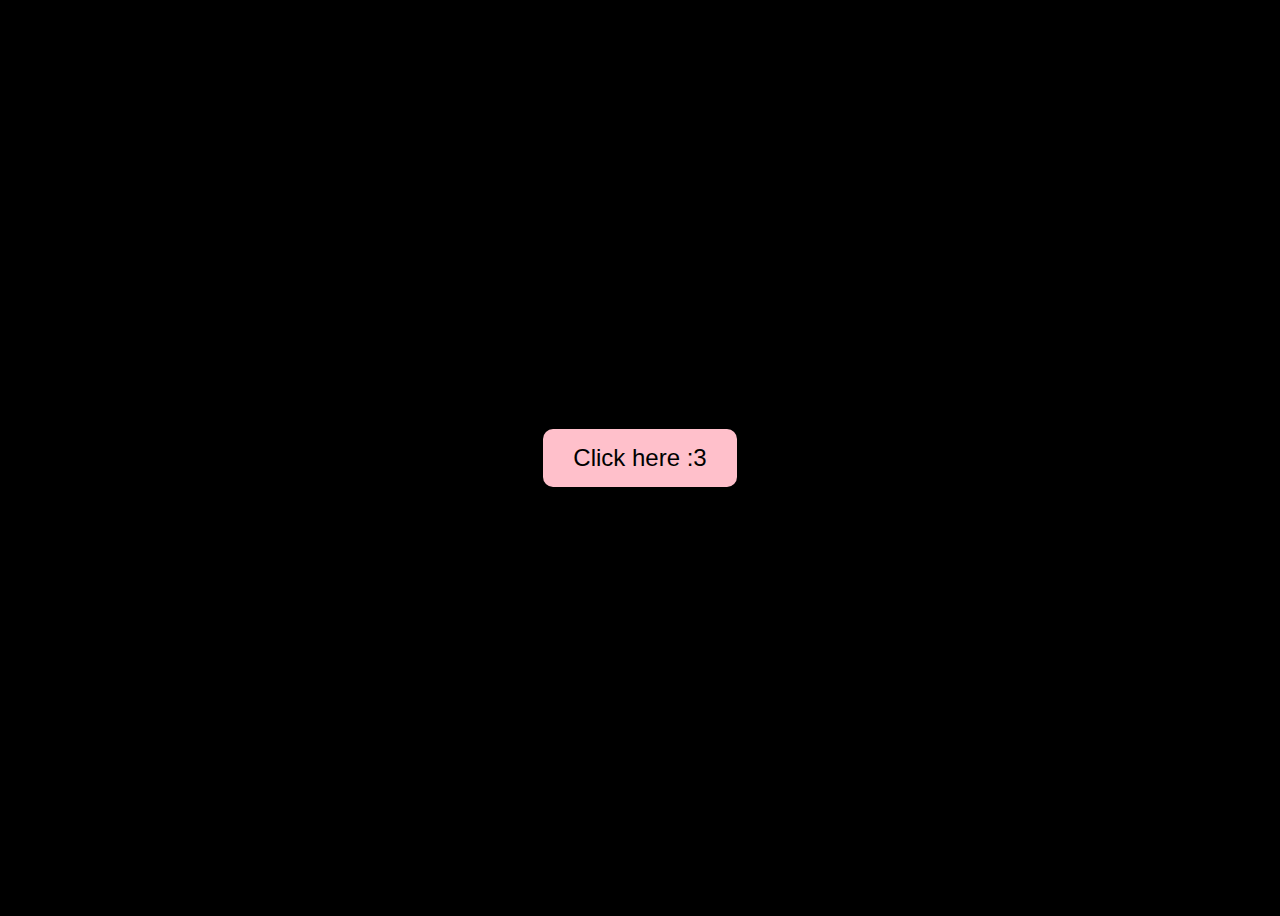
<file: index.html>
<!DOCTYPE html>
<html lang="en">
<head>
    <meta charset="UTF-8">
    <meta name="viewport" content="width=device-width, initial-scale=1.0">
    <title>Start Celebration</title>
    <style>
        body {
            text-align: center;
            display: flex;
            justify-content: center;
            align-items: center;
            height: 100vh;
            background-color: black;
            color: white;
            font-family: Arial, sans-serif;
        }

        .start-btn {
            padding: 15px 30px;
            font-size: 1.5em;
            background-color: pink;
            border: none;
            border-radius: 10px;
            cursor: pointer;
        }

            .start-btn:hover {
                background-color: lightpink;
            }
    </style>
</head>
<body>

    <button class="start-btn" onclick="startCelebration()">Click here :3</button>

    <script>
        function startCelebration() {
            // Open YouTube at a specific timestamp (e.g., at 00:43)
            window.open("https://www.youtube.com/watch?v=GH-2rEDXWOI&t=62s", "_blank");

            // Pause the current page's interaction by blocking interaction
            // Saving the audio state for when the user opens Wish.html
            sessionStorage.setItem("musicPlaying", "true");
            sessionStorage.setItem("musicTime", "0"); // Start from the beginning of the music

            // Navigate to Wish.html (automatically pausing interaction until the user opens it)
            setTimeout(function () {
                window.location.href = "wish.html";
            }, 200); // Add slight delay to ensure the YouTube opens
        }
    </script>

</body>
</html>
</file>
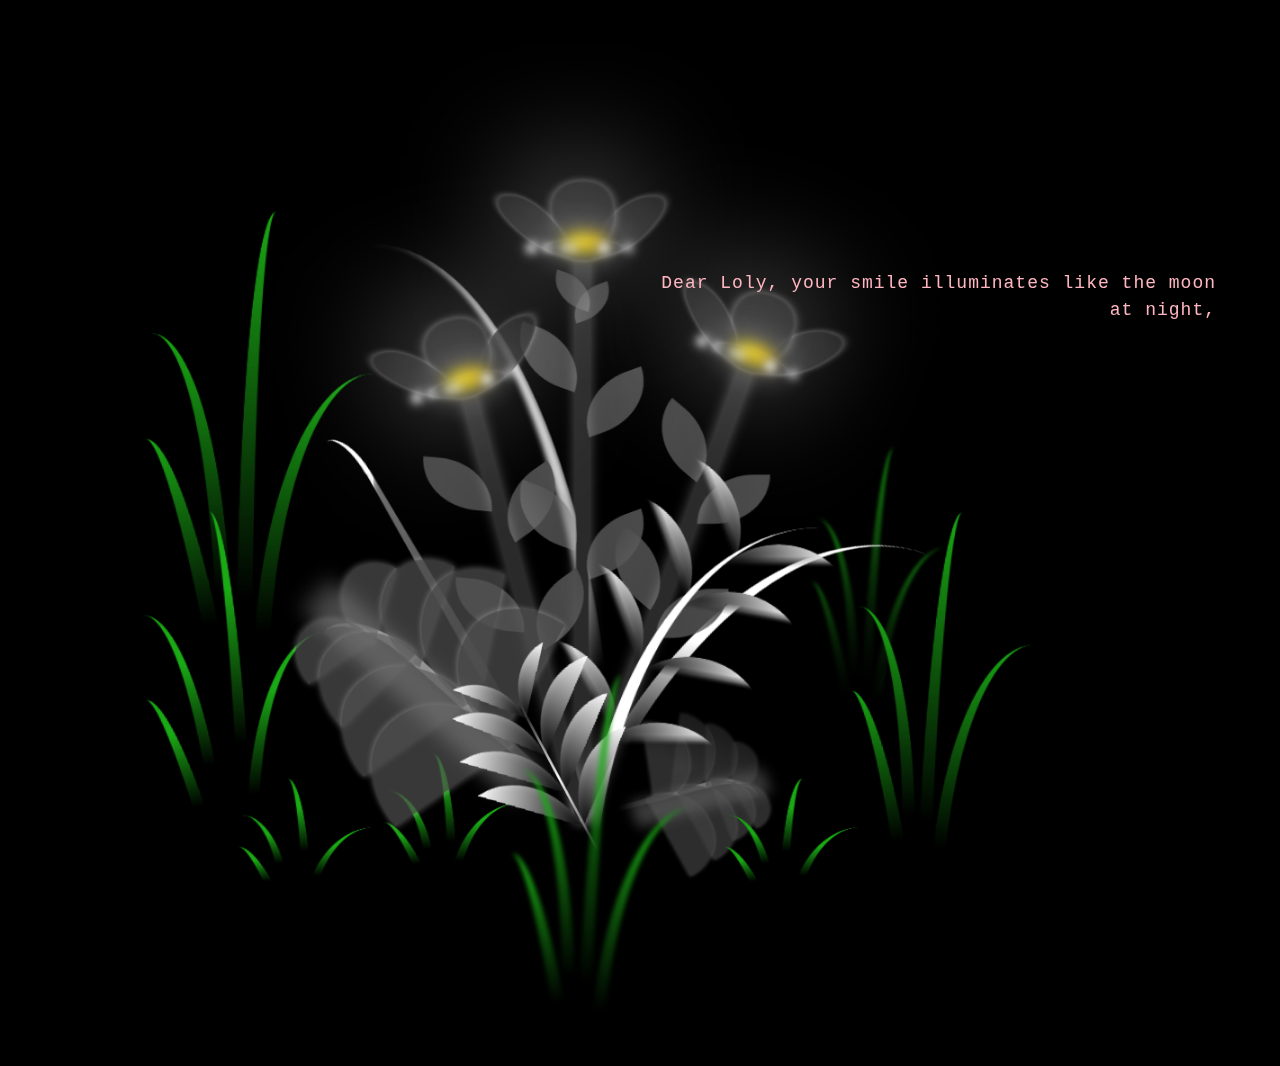
<file: flower.html>
<!DOCTYPE html>
<html lang="en">

<head>
    <meta charset="UTF-8">
    <meta http-equiv="X-UA-Compatible" content="IE=edge">
    <meta name="viewport" content="width=device-width, initial-scale=1.0">
    <link rel="shortcut icon" href="images/gift.png" type="image/x-icon">
    <link rel="stylesheet" href="css/style.css">




    <!-- Document Title -->
    <title>FLOWERS</title>
</head>

<body class="not-loaded">
    <!-- Background -->
    <div class="night"></div>

    <!-- Flower -->
    <div class="flowers">
        <div class="flower flower--1">
            <div class="flower__leafs flower__leafs--1">
                <div class="flower__leaf flower__leaf--1"></div>
                <div class="flower__leaf flower__leaf--2"></div>
                <div class="flower__leaf flower__leaf--3"></div>
                <div class="flower__leaf flower__leaf--4"></div>
                <div class="flower__white-circle"></div>

                <div class="flower__light flower__light--1"></div>
                <div class="flower__light flower__light--2"></div>
                <div class="flower__light flower__light--3"></div>
                <div class="flower__light flower__light--4"></div>
                <div class="flower__light flower__light--5"></div>
                <div class="flower__light flower__light--6"></div>
                <div class="flower__light flower__light--7"></div>
                <div class="flower__light flower__light--8"></div>

            </div>
            <div class="flower__line">
                <div class="flower__line__leaf flower__line__leaf--1"></div>
                <div class="flower__line__leaf flower__line__leaf--2"></div>
                <div class="flower__line__leaf flower__line__leaf--3"></div>
                <div class="flower__line__leaf flower__line__leaf--4"></div>
                <div class="flower__line__leaf flower__line__leaf--5"></div>
                <div class="flower__line__leaf flower__line__leaf--6"></div>
            </div>
        </div>

        <div class="flower flower--2">
            <div class="flower__leafs flower__leafs--2">
                <div class="flower__leaf flower__leaf--1"></div>
                <div class="flower__leaf flower__leaf--2"></div>
                <div class="flower__leaf flower__leaf--3"></div>
                <div class="flower__leaf flower__leaf--4"></div>
                <div class="flower__white-circle"></div>

                <div class="flower__light flower__light--1"></div>
                <div class="flower__light flower__light--2"></div>
                <div class="flower__light flower__light--3"></div>
                <div class="flower__light flower__light--4"></div>
                <div class="flower__light flower__light--5"></div>
                <div class="flower__light flower__light--6"></div>
                <div class="flower__light flower__light--7"></div>
                <div class="flower__light flower__light--8"></div>

            </div>
            <div class="flower__line">
                <div class="flower__line__leaf flower__line__leaf--1"></div>
                <div class="flower__line__leaf flower__line__leaf--2"></div>
                <div class="flower__line__leaf flower__line__leaf--3"></div>
                <div class="flower__line__leaf flower__line__leaf--4"></div>
            </div>
        </div>

        <div class="flower flower--3">
            <div class="flower__leafs flower__leafs--3">
                <div class="flower__leaf flower__leaf--1"></div>
                <div class="flower__leaf flower__leaf--2"></div>
                <div class="flower__leaf flower__leaf--3"></div>
                <div class="flower__leaf flower__leaf--4"></div>
                <div class="flower__white-circle"></div>

                <div class="flower__light flower__light--1"></div>
                <div class="flower__light flower__light--2"></div>
                <div class="flower__light flower__light--3"></div>
                <div class="flower__light flower__light--4"></div>
                <div class="flower__light flower__light--5"></div>
                <div class="flower__light flower__light--6"></div>
                <div class="flower__light flower__light--7"></div>
                <div class="flower__light flower__light--8"></div>

            </div>
            <div class="flower__line">
                <div class="flower__line__leaf flower__line__leaf--1"></div>
                <div class="flower__line__leaf flower__line__leaf--2"></div>
                <div class="flower__line__leaf flower__line__leaf--3"></div>
                <div class="flower__line__leaf flower__line__leaf--4"></div>
            </div>
        </div>

        <div class="grow-ans" style="--d:1.2s">
            <div class="flower__g-long">
                <div class="flower__g-long__top"></div>
                <div class="flower__g-long__bottom"></div>
            </div>
        </div>

        <div class="growing-grass">
            <div class="flower__grass flower__grass--1">
                <div class="flower__grass--top"></div>
                <div class="flower__grass--bottom"></div>
                <div class="flower__grass__leaf flower__grass__leaf--1"></div>
                <div class="flower__grass__leaf flower__grass__leaf--2"></div>
                <div class="flower__grass__leaf flower__grass__leaf--3"></div>
                <div class="flower__grass__leaf flower__grass__leaf--4"></div>
                <div class="flower__grass__leaf flower__grass__leaf--5"></div>
                <div class="flower__grass__leaf flower__grass__leaf--6"></div>
                <div class="flower__grass__leaf flower__grass__leaf--7"></div>
                <div class="flower__grass__leaf flower__grass__leaf--8"></div>
                <div class="flower__grass__overlay"></div>
            </div>
        </div>

        <div class="growing-grass">
            <div class="flower__grass flower__grass--2">
                <div class="flower__grass--top"></div>
                <div class="flower__grass--bottom"></div>
                <div class="flower__grass__leaf flower__grass__leaf--1"></div>
                <div class="flower__grass__leaf flower__grass__leaf--2"></div>
                <div class="flower__grass__leaf flower__grass__leaf--3"></div>
                <div class="flower__grass__leaf flower__grass__leaf--4"></div>
                <div class="flower__grass__leaf flower__grass__leaf--5"></div>
                <div class="flower__grass__leaf flower__grass__leaf--6"></div>
                <div class="flower__grass__leaf flower__grass__leaf--7"></div>
                <div class="flower__grass__leaf flower__grass__leaf--8"></div>
                <div class="flower__grass__overlay"></div>
            </div>
        </div>

        <div class="grow-ans" style="--d:2.4s">
            <div class="flower__g-right flower__g-right--1">
                <div class="leaf"></div>
            </div>
        </div>

        <div class="grow-ans" style="--d:2.8s">
            <div class="flower__g-right flower__g-right--2">
                <div class="leaf"></div>
            </div>
        </div>

        <div class="grow-ans" style="--d:2.8s">
            <div class="flower__g-front">
                <div class="flower__g-front__leaf-wrapper flower__g-front__leaf-wrapper--1">
                    <div class="flower__g-front__leaf"></div>
                </div>
                <div class="flower__g-front__leaf-wrapper flower__g-front__leaf-wrapper--2">
                    <div class="flower__g-front__leaf"></div>
                </div>
                <div class="flower__g-front__leaf-wrapper flower__g-front__leaf-wrapper--3">
                    <div class="flower__g-front__leaf"></div>
                </div>
                <div class="flower__g-front__leaf-wrapper flower__g-front__leaf-wrapper--4">
                    <div class="flower__g-front__leaf"></div>
                </div>
                <div class="flower__g-front__leaf-wrapper flower__g-front__leaf-wrapper--5">
                    <div class="flower__g-front__leaf"></div>
                </div>
                <div class="flower__g-front__leaf-wrapper flower__g-front__leaf-wrapper--6">
                    <div class="flower__g-front__leaf"></div>
                </div>
                <div class="flower__g-front__leaf-wrapper flower__g-front__leaf-wrapper--7">
                    <div class="flower__g-front__leaf"></div>
                </div>
                <div class="flower__g-front__leaf-wrapper flower__g-front__leaf-wrapper--8">
                    <div class="flower__g-front__leaf"></div>
                </div>
                <div class="flower__g-front__line"></div>
            </div>
        </div>

        <div class="grow-ans" style="--d:3.2s">
            <div class="flower__g-fr">
                <div class="leaf"></div>
                <div class="flower__g-fr__leaf flower__g-fr__leaf--1"></div>
                <div class="flower__g-fr__leaf flower__g-fr__leaf--2"></div>
                <div class="flower__g-fr__leaf flower__g-fr__leaf--3"></div>
                <div class="flower__g-fr__leaf flower__g-fr__leaf--4"></div>
                <div class="flower__g-fr__leaf flower__g-fr__leaf--5"></div>
                <div class="flower__g-fr__leaf flower__g-fr__leaf--6"></div>
                <div class="flower__g-fr__leaf flower__g-fr__leaf--7"></div>
                <div class="flower__g-fr__leaf flower__g-fr__leaf--8"></div>
            </div>
        </div>

        <div class="long-g long-g--0">
            <div class="grow-ans" style="--d:3s">
                <div class="leaf leaf--0"></div>
            </div>
            <div class="grow-ans" style="--d:2.2s">
                <div class="leaf leaf--1"></div>
            </div>
            <div class="grow-ans" style="--d:3.4s">
                <div class="leaf leaf--2"></div>
            </div>
            <div class="grow-ans" style="--d:3.6s">
                <div class="leaf leaf--3"></div>
            </div>
        </div>

        <div class="long-g long-g--1">
            <div class="grow-ans" style="--d:3.6s">
                <div class="leaf leaf--0"></div>
            </div>
            <div class="grow-ans" style="--d:3.8s">
                <div class="leaf leaf--1"></div>
            </div>
            <div class="grow-ans" style="--d:4s">
                <div class="leaf leaf--2"></div>
            </div>
            <div class="grow-ans" style="--d:4.2s">
                <div class="leaf leaf--3"></div>
            </div>
        </div>

        <div class="long-g long-g--2">
            <div class="grow-ans" style="--d:4s">
                <div class="leaf leaf--0"></div>
            </div>
            <div class="grow-ans" style="--d:4.2s">
                <div class="leaf leaf--1"></div>
            </div>
            <div class="grow-ans" style="--d:4.4s">
                <div class="leaf leaf--2"></div>
            </div>
            <div class="grow-ans" style="--d:4.6s">
                <div class="leaf leaf--3"></div>
            </div>
        </div>

        <div class="long-g long-g--3">
            <div class="grow-ans" style="--d:4s">
                <div class="leaf leaf--0"></div>
            </div>
            <div class="grow-ans" style="--d:4.2s">
                <div class="leaf leaf--1"></div>
            </div>
            <div class="grow-ans" style="--d:3s">
                <div class="leaf leaf--2"></div>
            </div>
            <div class="grow-ans" style="--d:3.6s">
                <div class="leaf leaf--3"></div>
            </div>
        </div>

        <div class="long-g long-g--4">
            <div class="grow-ans" style="--d:4s">
                <div class="leaf leaf--0"></div>
            </div>
            <div class="grow-ans" style="--d:4.2s">
                <div class="leaf leaf--1"></div>
            </div>
            <div class="grow-ans" style="--d:3s">
                <div class="leaf leaf--2"></div>
            </div>
            <div class="grow-ans" style="--d:3.6s">
                <div class="leaf leaf--3"></div>
            </div>
        </div>

        <div class="long-g long-g--5">
            <div class="grow-ans" style="--d:4s">
                <div class="leaf leaf--0"></div>
            </div>
            <div class="grow-ans" style="--d:4.2s">
                <div class="leaf leaf--1"></div>
            </div>
            <div class="grow-ans" style="--d:3s">
                <div class="leaf leaf--2"></div>
            </div>
            <div class="grow-ans" style="--d:3.6s">
                <div class="leaf leaf--3"></div>
            </div>
        </div>

        <div class="long-g long-g--6">
            <div class="grow-ans" style="--d:4.2s">
                <div class="leaf leaf--0"></div>
            </div>
            <div class="grow-ans" style="--d:4.4s">
                <div class="leaf leaf--1"></div>
            </div>
            <div class="grow-ans" style="--d:4.6s">
                <div class="leaf leaf--2"></div>
            </div>
            <div class="grow-ans" style="--d:4.8s">
                <div class="leaf leaf--3"></div>
            </div>
        </div>

        <div class="long-g long-g--7">
            <div class="grow-ans" style="--d:3s">
                <div class="leaf leaf--0"></div>
            </div>
            <div class="grow-ans" style="--d:3.2s">
                <div class="leaf leaf--1"></div>
            </div>
            <div class="grow-ans" style="--d:3.5s">
                <div class="leaf leaf--2"></div>
            </div>
            <div class="grow-ans" style="--d:3.6s">
                <div class="leaf leaf--3"></div>
            </div>
        </div>
    </div>

    <div class="poem-box">
        <div class="text-line">Dear Loly, your smile illuminates like the moon at night,</div>
        <div class="text-line">Every step you take is guided by His light.</div>
        <div class="text-line">Your laughter, a melody so pure and sweet,</div>
        <div class="text-line">A song that makes all hearts skip a beat.</div>
    </div>

    <div class="wishes-box">
        <div class="text-line">Though the distance keeps us apart,</div>
        <div class="text-line">My prayers surround you, near to your heart.</div>
        <div class="text-line">May your dreams unfold as gentle as the breeze,</div>
        <div class="text-line">And may Allah grant you comfort and ease.</div>
        <div class="text-line">Though our paths may not cross today,</div>
        <div class="text-line">I hope happiness fills your heart, come what may.</div>
        <div class="text-line">Take care, Alya Diyanah,guided by His grace, now and forevermore<3</div>
    </div>


    <!-- Import Javascript -->
    <script src="js/main.js"></script>
</body>

</html>
</file>
<file: css/style.css>
*,
*::after,
*::before {
  padding: 0;
  margin: 0;
  box-sizing: border-box;
}

:root {
  --dark-color: #000;
  --soft-blue: #A0C4FF;
  --golden-yellow: #FFD700;
  --metallic-gray: #A5A5A5;
  --misty-blue: #8695A5;
  --icy-glow: #B3E5FC;
}
/* Initially hide all text lines */
.text-line {
  opacity: 0;    /* Start with no opacity */
  visibility: hidden; /* Hide text initially */
  transition: opacity 1s ease, visibility 1s ease;
  display: block; /* Ensure lines are block elements */
}

/* Poem fade-in animation */
@keyframes fadeInPoem {
  0% {
    opacity: 0;
    visibility: visible;
    transform: translateY(20px);
  }
  100% {
    opacity: 1;
    transform: translateY(0);
  }
}

.poem .text-line {
  animation: fadeInPoem 2s ease-in-out forwards;
  animation-delay: 1s; /* Start after 1 second */
}

/* Poem fade-out animation */
@keyframes fadeOutPoem {
  0% {
    opacity: 1;
    transform: translateY(0);
  }
  100% {
    opacity: 0;
    transform: translateY(20px);
  }
}

.poem .text-line.fadeOut {
  animation: fadeOutPoem 1s ease-in-out forwards;
  visibility: hidden; /* Hide the line after fade-out */
}

/* Wish fade-in animation */
@keyframes fadeInWishes {
  0% {
    opacity: 0;
    transform: translateY(20px);
  }
  100% {
    opacity: 1;
    transform: translateY(0);
  }
}

.wishes .text-line {
  opacity: 0;
  visibility: hidden; /* Start hidden */
  animation: fadeInWishes 2s ease-in-out forwards;
  animation-delay: 1s;
}

/* Styling for text boxes */
.poem-box,
.wishes-box {
  position: absolute;
  right: 5%;
  top: 30%;
  width: 45%;
  height: auto; /* Let the box grow based on content */
  text-align: right;
  color: #FFB6C1;
  font-family: 'Courier New', Courier, monospace;
  font-size: 18px;
  line-height: 1.5;
  letter-spacing: 1px;
  z-index: 10;
  
}

/* Apply delays for each line of the wishes */
.wishes .text-line:nth-child(1) {
  animation-delay: 17s;
}

.wishes .text-line:nth-child(2) {
  animation-delay: 18s;
}

.wishes .text-line:nth-child(3) {
  animation-delay: 19s;
}

.wishes .text-line:nth-child(4) {
  animation-delay: 20s;
}

.wishes .text-line:nth-child(5) {
  animation-delay: 21s;
}

.wishes .text-line:nth-child(6) {
  animation-delay: 22s;
}

.wishes .text-line:nth-child(7) {
  animation-delay: 23s;
}




/* Fireworks */
.fireworks {
  position: absolute;
  background-color: yellow;
  border-radius: 50%;
  width: 50px;
  height: 50px;
  animation: firework 2s infinite;
}

@keyframes firework {
  0% {
    transform: scale(0);
    opacity: 0;
  }
  100% {
    transform: scale(1);
    opacity: 1;
  }
}


/* Basic styling for full-screen background */
body {
  display: flex;
  align-items: flex-end;
  justify-content: center;
  min-height: 100vh;
  background-color: black;
  overflow: hidden;
  perspective: 1000px;
}
'/* Full-screen background with slight blur */
.night {
  position: fixed;
  left: 50%;
  top: 0;
  transform: translateX(-50%);
  width: 100%;
  height: 100%;
  background-color: black;
  filter: blur(0.1vmin);
}

/* Make fireworks animation start immediately and enhance blur */
.fireworks {
  position: fixed;
  border-radius: 50%;
  opacity: 0;
  animation: fadeInOut 6s ease-in-out infinite, move 5s ease-in-out infinite, grow 6s ease-in-out infinite, sparkle 1.5s ease-in-out infinite;
  z-index: 9999;
  filter: blur(6px); /* Soft blur for a gentle glow */
  pointer-events: none;
  position: absolute;
  transform: scale(0.3);
}

.fireworks.soft-pink {
  background: linear-gradient(135deg, rgba(255, 183, 197, 0.8), rgba(255, 230, 240, 0.6));
  box-shadow: 0 0 40px 25px rgba(255, 183, 197, 1);  /* Soft pink glow */
}

/* Peach color gradient */
.fireworks.peach {
  background: linear-gradient(135deg, rgba(255, 230, 191, 0.8), rgba(255, 239, 204, 0.6)); /* Bright peach gradient */
  box-shadow: 0 0 40px 25px rgba(255, 230, 191, 1); /* Peach glow */
}

/* Lavender color gradient */
.fireworks.lavender {
  background: linear-gradient(135deg, rgba(220, 187, 255, 0.8), rgba(240, 210, 255, 0.6)); /* Bright lavender gradient */
  box-shadow: 0 0 40px 25px rgba(220, 187, 255, 1); /* Lavender glow */
}

/* Mint Green color gradient */
.fireworks.mint-green {
  background: linear-gradient(135deg, rgba(184, 255, 193, 0.8), rgba(204, 255, 215, 0.6)); /* Bright mint green gradient */
  box-shadow: 0 0 40px 25px rgba(184, 255, 193, 1); /* Mint green glow */
}

/* Pale Blue color gradient */
.fireworks.pale-blue {
  background: linear-gradient(135deg, rgba(170, 215, 245, 0.8), rgba(190, 230, 250, 0.6)); /* Bright pale blue gradient */
  box-shadow: 0 0 40px 25px rgba(170, 215, 245, 1); /* Pale blue glow */
}

/* Creamy White color gradient */
.fireworks.creamy-white {
  background: linear-gradient(135deg, rgba(255, 255, 255, 0.8), rgba(245, 245, 245, 0.6)); /* Creamy white gradient */
  box-shadow: 0 0 40px 25px rgba(255, 255, 255, 1); /* White glow */
}

/* Fading and glowing effect */
@keyframes fadeInOut {
  0% {
    opacity: 0;
    filter: blur(20px);
    transform: scale(0.3);
  }
  25% {
    opacity: 0.6;
    filter: blur(10px);
    transform: scale(0.5);
  }
  50% {
    opacity: 1;
    filter: blur(4px);
    transform: scale(1);
  }
  75% {
    opacity: 0.6;
    filter: blur(10px);
    transform: scale(1.2);
  }
  100% {
    opacity: 0;
    filter: blur(20px);
    transform: scale(1.5);
  }
}

/* Soft twinkling sparkle effect */
@keyframes sparkle {
  0% {
    transform: scale(1) translate(0, 0);
    opacity: 0.4;
    box-shadow: 0 0 10px 4px rgba(255, 255, 255, 0.6);
  }
  50% {
    transform: scale(1.2) translate(5px, 5px);
    opacity: 1;
    box-shadow: 0 0 20px 5px rgba(255, 255, 255, 0.9);
  }
  100% {
    transform: scale(1) translate(10px, 10px);
    opacity: 0.4;
    box-shadow: 0 0 10px 4px rgba(255, 255, 255, 0.6);
  }
}

/* Gentle movement effect */
@keyframes move {
  0% {
    transform: translate(0, 0) scale(1);
  }
  25% {
    transform: translate(-30px, 30px) scale(1.1);
  }
  50% {
    transform: translate(30px, -30px) scale(1.2);
  }
  75% {
    transform: translate(-30px, 50px) scale(1.3);
  }
  100% {
    transform: translate(40px, -60px) scale(1.4);
  }
}

/* Growth animation for fireworks */
@keyframes grow {
  0% {
    transform: scale(0.3);
  }
  50% {
    transform: scale(1.0);
  }
  100% {
    transform: scale(1.3);
  }
}


.flowers {
    position: relative;
    transform: scale(0.9);
    left: -5%;  /* Adjust this value to move the flower to the left */
}

.flower {
    position: absolute;
    bottom: 10vmin;
    left: -10%;  /* Adjust this value to move the flower to the left */
    transform-origin: bottom center;
    z-index: 10;
    --fl-speed: 0.8s;
}
.flower--1 {
  animation: moving-flower-1 4s linear infinite;
}

.flower--1 .flower__line {
  height: 70vmin;
  animation-delay: 0.3s;
}

.flower--1 .flower__line__leaf--1 {
  animation: blooming-leaf-right var(--fl-speed) 1.6s backwards;
}

.flower--1 .flower__line__leaf--2 {
  animation: blooming-leaf-right var(--fl-speed) 1.4s backwards;
}

.flower--1 .flower__line__leaf--3 {
  animation: blooming-leaf-left var(--fl-speed) 1.2s backwards;
}

.flower--1 .flower__line__leaf--4 {
  animation: blooming-leaf-left var(--fl-speed) 1s backwards;
}

.flower--1 .flower__line__leaf--5 {
  animation: blooming-leaf-right var(--fl-speed) 1.8s backwards;
}

.flower--1 .flower__line__leaf--6 {
  animation: blooming-leaf-left var(--fl-speed) 2s backwards;
}

.flower--2 {
  left: 50%;
  transform: rotate(20deg);
  animation: moving-flower-2 4s linear infinite;
}

.flower--2 .flower__line {
  height: 60vmin;
  animation-delay: 0.6s;
}

.flower--2 .flower__line__leaf--1 {
  animation: blooming-leaf-right var(--fl-speed) 1.9s backwards;
}

.flower--2 .flower__line__leaf--2 {
  animation: blooming-leaf-right var(--fl-speed) 1.7s backwards;
}

.flower--2 .flower__line__leaf--3 {
  animation: blooming-leaf-left var(--fl-speed) 1.5s backwards;
}

.flower--2 .flower__line__leaf--4 {
  animation: blooming-leaf-left var(--fl-speed) 1.3s backwards;
}

.flower--3 {
  left: 50%;
  transform: rotate(-15deg);
  animation: moving-flower-3 4s linear infinite;
}

.flower--3 .flower__line {
  animation-delay: 0.9s;
}

.flower--3 .flower__line__leaf--1 {
  animation: blooming-leaf-right var(--fl-speed) 2.5s backwards;
}

.flower--3 .flower__line__leaf--2 {
  animation: blooming-leaf-right var(--fl-speed) 2.3s backwards;
}

.flower--3 .flower__line__leaf--3 {
  animation: blooming-leaf-left var(--fl-speed) 2.1s backwards;
}

.flower--3 .flower__line__leaf--4 {
  animation: blooming-leaf-left var(--fl-speed) 1.9s backwards;
}

.flower__leafs {
  position: relative;
  animation: blooming-flower 2s backwards;
}

.flower__leafs--1 {
  animation-delay: 1.1s;
}

.flower__leafs--2 {
  animation-delay: 1.4s;
}

.flower__leafs--3 {
  animation-delay: 1.7s;
}

.flower__leafs::after {
  content: "";
  position: absolute;
  left: 0;
  top: 0;
  transform: translate(-50%, -100%);
  width: 8vmin;
  height: 8vmin;
   background-color: #ffffff; /* Light glow */
  filter: blur(8vmin); /* Soft blur for a glowing effect */
}

.flower__leaf {
  position: absolute;
  bottom: 0;
  left: 50%;
  width: 8vmin;
  height: 11vmin;
  border-radius: 51% 49% 47% 53%/44% 45% 55% 69%;
  background-color: #222222; /* Very dark gray */
  background-image: linear-gradient(to top, #333333, #222222); /* Subtle gradient */
  transform-origin: bottom center;
  opacity: 0.8; /* Make the flower more subtle */
  box-shadow: inset 0 0 6px rgba(255, 255, 255, 0.3), 0 0 10px rgba(255, 255, 255, 0.5); /* Soft inner and outer glow */
}

.flower__leaf--1 {
  transform: translate(-10%, 1%) rotateY(40deg) rotateX(-50deg);
}

.flower__leaf--2 {
  transform: translate(-50%, -4%) rotateX(40deg);
}

.flower__leaf--3 {
  transform: translate(-90%, 0%) rotateY(45deg) rotateX(50deg);
}

.flower__leaf--4 {
  width: 8vmin;
  height: 8vmin;
  transform-origin: bottom left;
  border-radius: 4vmin 10vmin 4vmin 4vmin;
  transform: translate(0%, 18%) rotateX(70deg) rotate(-43deg);
  background-color: #333333; /* Slightly lighter shade for contrast */
  box-shadow: inset 0 0 10px rgba(255, 255, 255, 0.3), 0 0 12px rgba(255, 255, 255, 0.5); /* Glowing edges for depth */
  opacity: 0.9;
  -webkit-transform: translate(0%, 18%) rotateX(70deg) rotate(-43deg);
  -moz-transform: translate(0%, 18%) rotateX(70deg) rotate(-43deg);
  -ms-transform: translate(0%, 18%) rotateX(70deg) rotate(-43deg);
  -o-transform: translate(0%, 18%) rotateX(70deg) rotate(-43deg);
}

.flower__white-circle {
  position: absolute;
  left: -3.5vmin;
  top: -3vmin;
  width: 9vmin;
  height: 4vmin;
  border-radius: 50%;
  background-color: #222222; /* Dark gray center */
  box-shadow: 0 0 25px rgba(255, 255, 255, 0.4); /* Subtle glow */
  filter: blur(1vmin);
}

.flower__white-circle::after {
  content: "";
  position: absolute;
  left: 50%;
  top: 45%;
  transform: translate(-50%, -50%);
  width: 60%;
  height: 60%;
  border-radius: inherit;
  background-image: repeating-linear-gradient(135deg, rgba(0, 0, 0, 0.03) 0px, rgba(0, 0, 0, 0.03) 1px, transparent 1px, transparent 12px), repeating-linear-gradient(45deg, rgba(0, 0, 0, 0.03) 0px, rgba(0, 0, 0, 0.03) 1px, transparent 1px, transparent 12px), repeating-linear-gradient(67.5deg, rgba(0, 0, 0, 0.03) 0px, rgba(0, 0, 0, 0.03) 1px, transparent 1px, transparent 12px), repeating-linear-gradient(135deg, rgba(0, 0, 0, 0.03) 0px, rgba(0, 0, 0, 0.03) 1px, transparent 1px, transparent 12px), repeating-linear-gradient(45deg, rgba(0, 0, 0, 0.03) 0px, rgba(0, 0, 0, 0.03) 1px, transparent 1px, transparent 12px), repeating-linear-gradient(112.5deg, rgba(0, 0, 0, 0.03) 0px, rgba(0, 0, 0, 0.03) 1px, transparent 1px, transparent 12px), repeating-linear-gradient(112.5deg, rgba(0, 0, 0, 0.03) 0px, rgba(0, 0, 0, 0.03) 1px, transparent 1px, transparent 12px), repeating-linear-gradient(45deg, rgba(0, 0, 0, 0.03) 0px, rgba(0, 0, 0, 0.03) 1px, transparent 1px, transparent 12px), repeating-linear-gradient(22.5deg, rgba(0, 0, 0, 0.03) 0px, rgba(0, 0, 0, 0.03) 1px, transparent 1px, transparent 12px), repeating-linear-gradient(45deg, rgba(0, 0, 0, 0.03) 0px, rgba(0, 0, 0, 0.03) 1px, transparent 1px, transparent 12px), repeating-linear-gradient(22.5deg, rgba(0, 0, 0, 0.03) 0px, rgba(0, 0, 0, 0.03) 1px, transparent 1px, transparent 12px), repeating-linear-gradient(135deg, rgba(0, 0, 0, 0.03) 0px, rgba(0, 0, 0, 0.03) 1px, transparent 1px, transparent 12px), repeating-linear-gradient(157.5deg, rgba(0, 0, 0, 0.03) 0px, rgba(0, 0, 0, 0.03) 1px, transparent 1px, transparent 12px), repeating-linear-gradient(67.5deg, rgba(0, 0, 0, 0.03) 0px, rgba(0, 0, 0, 0.03) 1px, transparent 1px, transparent 12px), repeating-linear-gradient(67.5deg, rgba(0, 0, 0, 0.03) 0px, rgba(0, 0, 0, 0.03) 1px, transparent 1px, transparent 12px), linear-gradient(90deg, rgb(255, 235, 18), rgb(255, 206, 0));
}

.flower__line {
  height: 55vmin;
  width: 1.5vmin;
  background-color: #2a2a2a; /* Darker stems */
  box-shadow: 0 0 15px rgba(255, 255, 255, 0.4);
  animation: grow-flower-tree 4s backwards;
}
.flower__line__leaf {
  --w: 7vmin;
  --h: calc(var(--w) + 2vmin);
  position: absolute;
  top: 20%;
  left: 90%;
  width: var(--w);
  height: var(--h);
  border-top-right-radius: var(--h);
  border-bottom-left-radius: var(--h);
  background-image: linear-gradient(to top, rgba(170, 170, 170, 0.4), #4b4b4b); /* Dark metallic tones for leaves */
}

.flower__line__leaf--1 {
  transform: rotate(70deg) rotateY(30deg);
}

.flower__line__leaf--2 {
  top: 45%;
  transform: rotate(70deg) rotateY(30deg);
}

.flower__line__leaf--3,
.flower__line__leaf--4,
.flower__line__leaf--6 {
  border-top-right-radius: 0;
  border-bottom-left-radius: 0;
  border-top-left-radius: var(--h);
  border-bottom-right-radius: var(--h);
  left: -460%;
  top: 12%;
  transform: rotate(-70deg) rotateY(30deg);
}

.flower__line__leaf--4 {
  top: 40%;
}

.flower__line__leaf--5 {
  top: 0;
  transform-origin: left;
  transform: rotate(70deg) rotateY(30deg) scale(0.6);
}

.flower__line__leaf--6 {
  top: -2%;
  left: -450%;
  transform-origin: right;
  transform: rotate(-70deg) rotateY(30deg) scale(0.6);
}

.flower__light {
  position: absolute;
  bottom: 0vmin;
  width: 1vmin;
  height: 1vmin;
  background-color: rgba(255, 255, 255, 0.6); /* Soft white color for the light */
  box-shadow: 0 0 15px rgba(255, 255, 255, 0.5); /* Subtle white glow */
  border-radius: 50%;
  filter: blur(0.5vmin); /* Soft blur to create the glow */
  animation: light-ans 4s linear infinite backwards;
}

.flower__light:nth-child(odd) {
  background-color: rgba(255, 255, 255, 0.8); /* Slightly brighter white for odd lights */
  box-shadow: 0 0 15px rgba(255, 255, 255, 0.4); /* Soft white glow effect around the light */
}

.flower__light--1 {
  left: -2vmin;
  animation-delay: 1s;
}

.flower__light--2 {
  left: 3vmin;
  animation-delay: 0.5s;
}

.flower__light--3 {
  left: -6vmin;
  animation-delay: 0.3s;
}

.flower__light--4 {
  left: 6vmin;
  animation-delay: 0.9s;
}

.flower__light--5 {
  left: -1vmin;
  animation-delay: 1.5s;
}

.flower__light--6 {
  left: -4vmin;
  animation-delay: 3s;
}

.flower__light--7 {
  left: 3vmin;
  animation-delay: 2s;
}

.flower__light--8 {
  left: -6vmin;
  animation-delay: 3.5s;
}

.flower__grass {
  --c: #a9a9a9; /* Change to grey */
  --line-w: 1.5vmin;
  position: absolute;
  bottom: 12vmin;
  left: -7vmin;
  display: flex;
  flex-direction: column;
  align-items: flex-end;
  z-index: 20;
  transform-origin: bottom center;
  transform: rotate(-48deg) rotateY(40deg);
}


.flower__grass--1 {
  animation: moving-grass 2s linear infinite;
}

.flower__grass--2 {
  left: 2vmin;
  bottom: 10vmin;
  transform: scale(0.5) rotate(75deg) rotateX(10deg) rotateY(-200deg);
  opacity: 0.8;
  z-index: 0;
  animation: moving-grass--2 1.5s linear infinite;
}

.flower__grass--top {
  width: 7vmin;
  height: 10vmin;
  border-top-right-radius: 100%;
  border-right: var(--line-w) solid var(--c);
  transform-origin: bottom center;
  transform: rotate(-2deg);
  background-image: linear-gradient(to bottom, rgba(150, 150, 150, 0.2), rgba(0, 0, 0, 0.1));
}

.flower__grass--bottom {
  margin-top: -2px;
  width: var(--line-w);
  height: 25vmin;
  background-image: linear-gradient(to top, transparent, var(--c));
}

.flower__grass__leaf {
  --size: 10vmin;
  position: absolute;
  width: calc(var(--size) * 2.1);
  height: var(--size);
  border-top-left-radius: var(--size);
  border-top-right-radius: var(--size);
  background-color: rgba(80, 80, 80, 0.7);
  box-shadow: 0 0 8px rgba(255, 255, 255, 0.4);
  z-index: 100;
}


.flower__grass__leaf--1 {
  top: -6%;
  left: 30%;
  --size: 6vmin;
  transform: rotate(-20deg);
  animation: growing-grass-ans--1 2s 2.6s backwards;
}

@keyframes growing-grass-ans--1 {
  0% {
    transform-origin: bottom left;
    transform: rotate(-20deg) scale(0);
  }
}

.flower__grass__leaf--2 {
  top: -5%;
  left: -110%;
  --size: 6vmin;
  transform: rotate(10deg);
  animation: growing-grass-ans--2 2s 2.4s linear backwards;
}

@keyframes growing-grass-ans--2 {
  0% {
    transform-origin: bottom right;
    transform: rotate(10deg) scale(0);
  }
}

.flower__grass__leaf--3 {
  top: 5%;
  left: 60%;
  --size: 8vmin;
  transform: rotate(-18deg) rotateX(-20deg);
  animation: growing-grass-ans--3 2s 2.2s linear backwards;
}

@keyframes growing-grass-ans--3 {
  0% {
    transform-origin: bottom left;
    transform: rotate(-18deg) rotateX(-20deg) scale(0);
  }
}

.flower__grass__leaf--4 {
  top: 6%;
  left: -135%;
  --size: 8vmin;
  transform: rotate(2deg);
  animation: growing-grass-ans--4 2s 2s linear backwards;
}

@keyframes growing-grass-ans--4 {
  0% {
    transform-origin: bottom right;
    transform: rotate(2deg) scale(0);
  }
}

.flower__grass__leaf--5 {
  top: 20%;
  left: 60%;
  --size: 10vmin;
  transform: rotate(-24deg) rotateX(-20deg);
  animation: growing-grass-ans--5 2s 1.8s linear backwards;
}

@keyframes growing-grass-ans--5 {
  0% {
    transform-origin: bottom left;
    transform: rotate(-24deg) rotateX(-20deg) scale(0);
  }
}

.flower__grass__leaf--6 {
  top: 22%;
  left: -180%;
  --size: 10vmin;
  transform: rotate(10deg);
  animation: growing-grass-ans--6 2s 1.6s linear backwards;
}

@keyframes growing-grass-ans--6 {
  0% {
    transform-origin: bottom right;
    transform: rotate(10deg) scale(0);
  }
}

.flower__grass__leaf--7 {
  top: 39%;
  left: 70%;
  --size: 10vmin;
  transform: rotate(-10deg);
  animation: growing-grass-ans--7 2s 1.4s linear backwards;
}

@keyframes growing-grass-ans--7 {
  0% {
    transform-origin: bottom left;
    transform: rotate(-10deg) scale(0);
  }
}

.flower__grass__leaf--8 {
  top: 40%;
  left: -215%;
  --size: 11vmin;
  transform: rotate(10deg);
  animation: growing-grass-ans--8 2s 1.2s linear backwards;
}

@keyframes growing-grass-ans--8 {
  0% {
    transform-origin: bottom right;
    transform: rotate(10deg) scale(0);
  }
}

.flower__grass__overlay {
  position: absolute;
  top: -10%;
  right: 0%;
  width: 100%;
  height: 100%;
  background-color: rgba(120, 120, 120, 0.6);
  filter: blur(1.5vmin);
  z-index: 100;
}

.flower__g-long {
  --w: 2vmin;
  --h: 6vmin;
  --c: #fff;
  position: absolute;
  bottom: 10vmin;
  left: -3vmin;
  transform-origin: bottom center;
  transform: rotate(-30deg) rotateY(-20deg);
  display: flex;
  flex-direction: column;
  align-items: flex-end;
  animation: flower-g-long-ans 3s linear infinite;
}

@keyframes flower-g-long-ans {

  0%,
  100% {
    transform: rotate(-30deg) rotateY(-20deg);
  }

  50% {
    transform: rotate(-32deg) rotateY(-20deg);
  }
}

.flower__g-long__top {
  top: calc(var(--h) * -1);
  width: calc(var(--w) + 1vmin);
  height: var(--h);
  border-top-right-radius: 100%;
  border-right: 0.7vmin solid var(--c);
  transform: translate(-0.7vmin, 1vmin);
}

.flower__g-long__bottom {
  width: var(--w);
  height: 50vmin;
  transform-origin: bottom center;
  background-image: linear-gradient(to top, transparent 30%, var(--c));
  box-shadow: inset 0 0 2px rgba(0, 0, 0, 0.5);
  -webkit-clip-path: polygon(35% 0, 65% 1%, 100% 100%, 0% 100%);
  clip-path: polygon(35% 0, 65% 1%, 100% 100%, 0% 100%);
}

.flower__g-right {
  position: absolute;
  bottom: 6vmin;
  left: -2vmin;
  transform-origin: bottom left;
  transform: rotate(20deg);
}

.flower__g-right .leaf {
  width: 30vmin;
  height: 50vmin;
  border-top-left-radius: 100%;
  border-left: 2vmin solid #fff;
  background-image: linear-gradient(to bottom, transparent, var(--dark-color) 60%);
  -webkit-mask-image: linear-gradient(to top, transparent 30%, #fff 60%);
}

.flower__g-right--1 {
  animation: flower-g-right-ans 2.5s linear infinite;
}

.flower__g-right--2 {
  left: 5vmin;
  transform: rotateY(-180deg);
  animation: flower-g-right-ans--2 3s linear infinite;
}

.flower__g-right--2 .leaf {
  height: 75vmin;
  filter: blur(0.3vmin);
  opacity: 0.8;
}

@keyframes flower-g-right-ans {

  0%,
  100% {
    transform: rotate(20deg);
  }

  50% {
    transform: rotate(24deg) rotateX(-20deg);
  }
}

@keyframes flower-g-right-ans--2 {

  0%,
  100% {
    transform: rotateY(-180deg) rotate(0deg) rotateX(-20deg);
  }

  50% {
    transform: rotateY(-180deg) rotate(6deg) rotateX(-20deg);
  }
}

.flower__g-front {
  position: absolute;
  bottom: 6vmin;
  left: 2.5vmin;
  z-index: 100;
  transform-origin: bottom center;
  transform: rotate(-28deg) rotateY(30deg) scale(1.04);
  animation: flower__g-front-ans 2s linear infinite;
}

@keyframes flower__g-front-ans {

  0%,
  100% {
    transform: rotate(-28deg) rotateY(30deg) scale(1.04);
  }

  50% {
    transform: rotate(-35deg) rotateY(40deg) scale(1.04);
  }
}

.flower__g-front__line {
  width: 0.3vmin;
  height: 20vmin;
  background-image: linear-gradient(to top, transparent, #fff, transparent 100%);
  position: relative;
}

.flower__g-front__leaf-wrapper {
  position: absolute;
  top: 0;
  left: 0;
  transform-origin: bottom left;
  transform: rotate(10deg);
}

.flower__g-front__leaf-wrapper:nth-child(even) {
  left: 0vmin;
  transform: rotateY(-180deg) rotate(5deg);
  animation: flower__g-front__leaf-left-ans 1s ease-in backwards;
}

.flower__g-front__leaf-wrapper:nth-child(odd) {
  animation: flower__g-front__leaf-ans 1s ease-in backwards;
}

.flower__g-front__leaf-wrapper--1 {
  top: -8vmin;
  transform: scale(0.7);
  animation: flower__g-front__leaf-ans 1s 5.5s ease-in backwards !important;
}

.flower__g-front__leaf-wrapper--2 {
  top: -8vmin;
  transform: rotateY(-180deg) scale(0.7) !important;
  animation: flower__g-front__leaf-left-ans-2 1s 4.6s ease-in backwards !important;
}

.flower__g-front__leaf-wrapper--3 {
  top: -3vmin;
  animation: flower__g-front__leaf-ans 1s 4.6s ease-in backwards;
}

.flower__g-front__leaf-wrapper--4 {
  top: -3vmin;
  transform: rotateY(-180deg) scale(0.9) !important;
  animation: flower__g-front__leaf-left-ans-2 1s 4.6s ease-in backwards !important;
}

@keyframes flower__g-front__leaf-left-ans-2 {
  0% {
    transform: rotateY(-180deg) scale(0);
  }
}

.flower__g-front__leaf-wrapper--5,
.flower__g-front__leaf-wrapper--6 {
  top: 2vmin;
}

.flower__g-front__leaf-wrapper--7,
.flower__g-front__leaf-wrapper--8 {
  top: 6.5vmin;
}

.flower__g-front__leaf-wrapper--2 {
  animation-delay: 5.2s !important;
}

.flower__g-front__leaf-wrapper--3 {
  animation-delay: 4.9s !important;
}

.flower__g-front__leaf-wrapper--5 {
  animation-delay: 4.3s !important;
}

.flower__g-front__leaf-wrapper--6 {
  animation-delay: 4.1s !important;
}

.flower__g-front__leaf-wrapper--7 {
  animation-delay: 3.8s !important;
}

.flower__g-front__leaf-wrapper--8 {
  animation-delay: 3.5s !important;
}

@keyframes flower__g-front__leaf-ans {
  0% {
    transform: rotate(10deg) scale(0);
  }
}

@keyframes flower__g-front__leaf-left-ans {
  0% {
    transform: rotateY(-180deg) rotate(5deg) scale(0);
  }
}

.flower__g-front__leaf {
  width: 10vmin;
  height: 10vmin;
  border-radius: 100% 0% 0% 100%/100% 100% 0% 0%;
  box-shadow: inset 0 2px 1vmin hsla(0, 0%, 100%, 0.2);
  background-image: linear-gradient(to bottom left, transparent, var(--dark-color)), linear-gradient(to bottom right, #fff 50%, transparent 50%, transparent);
  -webkit-mask-image: linear-gradient(to bottom right, #fff 50%, transparent 50%, transparent);
  mask-image: linear-gradient(to bottom right, #fff 50%, transparent 50%, transparent);
}

.flower__g-fr {
  position: absolute;
  bottom: -4vmin;
  left: vmin;
  transform-origin: bottom left;
  z-index: 10;
  animation: flower__g-fr-ans 2s linear infinite;
}

@keyframes flower__g-fr-ans {

  0%,
  100% {
    transform: rotate(2deg);
  }

  50% {
    transform: rotate(4deg);
    -webkit-transform: rotate(4deg);
    -moz-transform: rotate(4deg);
    -ms-transform: rotate(4deg);
    -o-transform: rotate(4deg);
  }
}

.flower__g-fr .leaf {
  width: 30vmin;
  height: 50vmin;
  border-top-left-radius: 100%;
  border-left: 2vmin solid #fff;
  -webkit-mask-image: linear-gradient(to top, transparent 25%, #fff 50%);
  position: relative;
  z-index: 1;
}

.flower__g-fr__leaf {
  position: absolute;
  top: 0;
  left: 0;
  width: 10vmin;
  height: 10vmin;
  border-radius: 100% 0% 0% 100%/100% 100% 0% 0%;
  box-shadow: inset 0 2px 1vmin hsla(0, 0%, 100%, 0.2);
  background-image: linear-gradient(to bottom left, transparent, var(--dark-color) 98%), linear-gradient(to bottom right, #fff 45%, transparent 50%, transparent);
  -webkit-mask-image: linear-gradient(135deg, #fff 40%, transparent 50%, transparent);
}

.flower__g-fr__leaf--1 {
  left: 20vmin;
  transform: rotate(45deg);
  animation: flower__g-fr-leaft-ans-1 0.5s 5.2s linear backwards;
}

@keyframes flower__g-fr-leaft-ans-1 {
  0% {
    transform-origin: left;
    transform: rotate(45deg) scale(0);
  }
}

.flower__g-fr__leaf--2 {
  left: 12vmin;
  top: -7vmin;
  transform: rotate(25deg) rotateY(-180deg);
  animation: flower__g-fr-leaft-ans-6 0.5s 5s linear backwards;
}

.flower__g-fr__leaf--3 {
  left: 15vmin;
  top: 6vmin;
  transform: rotate(55deg);
  animation: flower__g-fr-leaft-ans-5 0.5s 4.8s linear backwards;
}

.flower__g-fr__leaf--4 {
  left: 6vmin;
  top: -2vmin;
  transform: rotate(25deg) rotateY(-180deg);
  animation: flower__g-fr-leaft-ans-6 0.5s 4.6s linear backwards;
}

.flower__g-fr__leaf--5 {
  left: 10vmin;
  top: 14vmin;
  transform: rotate(55deg);
  animation: flower__g-fr-leaft-ans-5 0.5s 4.4s linear backwards;
}

@keyframes flower__g-fr-leaft-ans-5 {
  0% {
    transform-origin: left;
    transform: rotate(55deg) scale(0);
  }
}

.flower__g-fr__leaf--6 {
  left: 0vmin;
  top: 6vmin;
  transform: rotate(25deg) rotateY(-180deg);
  animation: flower__g-fr-leaft-ans-6 0.5s 4.2s linear backwards;
}

@keyframes flower__g-fr-leaft-ans-6 {
  0% {
    transform-origin: right;
    transform: rotate(25deg) rotateY(-180deg) scale(0);
  }
}

.flower__g-fr__leaf--7 {
  left: 5vmin;
  top: 22vmin;
  transform: rotate(45deg);
  animation: flower__g-fr-leaft-ans-7 0.5s 4s linear backwards;
}

@keyframes flower__g-fr-leaft-ans-7 {
  0% {
    transform-origin: left;
    transform: rotate(45deg) scale(0);
  }
}

.flower__g-fr__leaf--8 {
  left: -4vmin;
  top: 15vmin;
  transform: rotate(15deg) rotateY(-180deg);
  animation: flower__g-fr-leaft-ans-8 0.5s 3.8s linear backwards;
}

@keyframes flower__g-fr-leaft-ans-8 {
  0% {
    transform-origin: right;
    transform: rotate(15deg) rotateY(-180deg) scale(0);
  }
}

.long-g {
  position: absolute;
  bottom: 25vmin;
  left: -42vmin;
  transform-origin: bottom left;
}

.long-g--1 {
  bottom: 0vmin;
  transform: scale(0.8) rotate(-5deg);
}

.long-g--1 .leaf {
  -webkit-mask-image: linear-gradient(to top, transparent 40%, #fff 80%) !important;
}

.long-g--1 .leaf--1 {
  --w: 5vmin;
  --h: 60vmin;
  left: -2vmin;
  transform: rotate(3deg) rotateY(-180deg);
}

.long-g--2,
.long-g--3 {
  bottom: -3vmin;
  left: -35vmin;
  transform-origin: center;
  transform: scale(0.6) rotateX(60deg);
}

.long-g--2 .leaf,
.long-g--3 .leaf {
  -webkit-mask-image: linear-gradient(to top, transparent 50%, #fff 80%) !important;
}

.long-g--2 .leaf--1,
.long-g--3 .leaf--1 {
  left: -1vmin;
  transform: rotateY(-180deg);
}

.long-g--3 {
  left: -17vmin;
  bottom: 0vmin;
}

.long-g--3 .leaf {
  -webkit-mask-image: linear-gradient(to top, transparent 40%, #fff 80%) !important;
}

.long-g--4 {
  left: 25vmin;
  bottom: -3vmin;
  transform-origin: center;
  transform: scale(0.6) rotateX(60deg);
}

.long-g--4 .leaf {
  -webkit-mask-image: linear-gradient(to top, transparent 50%, #fff 80%) !important;
}

.long-g--5 {
  left: 42vmin;
  bottom: 0vmin;
  transform: scale(0.8) rotate(2deg);
}

.long-g--6 {
  left: 0vmin;
  bottom: -20vmin;
  z-index: 100;
  filter: blur(0.3vmin);
  transform: scale(0.8) rotate(2deg);
}

.long-g--7 {
  left: 35vmin;
  bottom: 20vmin;
  z-index: -1;
  filter: blur(0.3vmin);
  transform: scale(0.6) rotate(2deg);
  opacity: 0.7;
}

.long-g .leaf {
  --w: 15vmin;
  --h: 40vmin;
  --c: #1aaa15;
  position: absolute;
  bottom: 0;
  width: var(--w);
  height: var(--h);
  border-top-left-radius: 100%;
  border-left: 2vmin solid var(--c);
  -webkit-mask-image: linear-gradient(to top, transparent 20%, var(--dark-color));
  transform-origin: bottom center;
}

.long-g .leaf--0 {
  left: 2vmin;
  animation: leaf-ans-1 4s linear infinite;
}

.long-g .leaf--1 {
  --w: 5vmin;
  --h: 60vmin;
  animation: leaf-ans-1 4s linear infinite;
}

.long-g .leaf--2 {
  --w: 10vmin;
  --h: 40vmin;
  left: -0.5vmin;
  bottom: 5vmin;
  transform-origin: bottom left;
  transform: rotateY(-180deg);
  animation: leaf-ans-2 3s linear infinite;
}

.long-g .leaf--3 {
  --w: 5vmin;
  --h: 30vmin;
  left: -1vmin;
  bottom: 3.2vmin;
  transform-origin: bottom left;
  transform: rotate(-10deg) rotateY(-180deg);
  animation: leaf-ans-3 3s linear infinite;
}

@keyframes leaf-ans-1 {

  0%,
  100% {
    transform: rotate(-5deg) scale(1);
  }

  50% {
    transform: rotate(5deg) scale(1.1);
  }
}

@keyframes leaf-ans-2 {

  0%,
  100% {
    transform: rotateY(-180deg) rotate(5deg);
  }

  50% {
    transform: rotateY(-180deg) rotate(0deg) scale(1.1);
  }
}

@keyframes leaf-ans-3 {

  0%,
  100% {
    transform: rotate(-10deg) rotateY(-180deg);
  }

  50% {
    transform: rotate(-20deg) rotateY(-180deg);
  }
}

.grow-ans {
  animation: grow-ans 2s var(--d) backwards;
}

@keyframes grow-ans {
  0% {
    transform: scale(0);
    opacity: 0;
  }
}

@keyframes light-ans {
  0% {
    opacity: 0;
    transform: translateY(0vmin);
  }

  25% {
    opacity: 1;
    transform: translateY(-5vmin) translateX(-2vmin);
  }

  50% {
    opacity: 1;
    transform: translateY(-15vmin) translateX(2vmin);
    filter: blur(0.2vmin);
  }

  75% {
    transform: translateY(-20vmin) translateX(-2vmin);
    filter: blur(0.2vmin);
  }

  100% {
    transform: translateY(-30vmin);
    opacity: 0;
    filter: blur(1vmin);
  }
}

@keyframes moving-flower-1 {

  0%,
  100% {
    transform: rotate(2deg);
  }

  50% {
    transform: rotate(-2deg);
  }
}

@keyframes moving-flower-2 {

  0%,
  100% {
    transform: rotate(18deg);
  }

  50% {
    transform: rotate(14deg);
  }
}

@keyframes moving-flower-3 {

  0%,
  100% {
    transform: rotate(-18deg);
  }

  50% {
    transform: rotate(-20deg) rotateY(-10deg);
  }
}

@keyframes blooming-leaf-right {
  0% {
    transform-origin: left;
    transform: rotate(70deg) rotateY(30deg) scale(0);
  }
}

@keyframes blooming-leaf-left {
  0% {
    transform-origin: right;
    transform: rotate(-70deg) rotateY(30deg) scale(0);
  }
}

@keyframes grow-flower-tree {
  0% {
    height: 0;
    border-radius: 1vmin;
  }
}

@keyframes blooming-flower {
  0% {
    transform: scale(0);
  }
}

@keyframes moving-grass {

  0%,
  100% {
    transform: rotate(-48deg) rotateY(40deg);
  }

  50% {
    transform: rotate(-50deg) rotateY(40deg);
  }
}

@keyframes moving-grass--2 {

  0%,
  100% {
    transform: scale(0.5) rotate(75deg) rotateX(10deg) rotateY(-200deg);
  }

  50% {
    transform: scale(0.5) rotate(79deg) rotateX(10deg) rotateY(-200deg);
  }
}

.growing-grass {
  animation: growing-grass-ans 1s 2s backwards;
}

@keyframes growing-grass-ans {
  0% {
    transform: scale(0);
  }
}



/*# sourceMappingURL=style.css.map */
</file>
